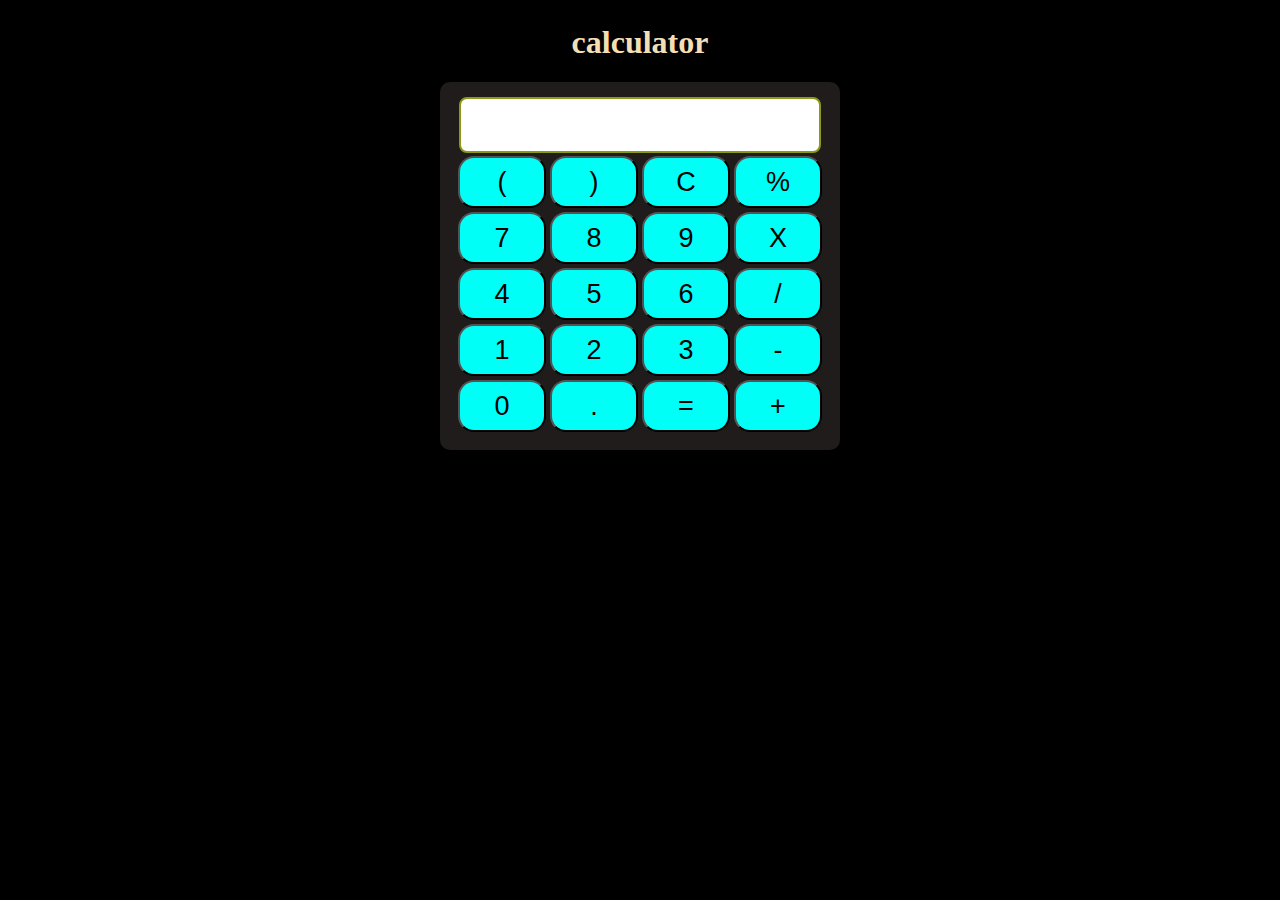
<file: CSS/Web_Calc/index.html>
<!DOCTYPE html>
<html lang="en">

<head>
    <meta charset="UTF-8">
    <meta name="viewport" content="width=device-width, initial-scale=1.0">
    <title>Web calculator</title>
    <link rel="stylesheet" href="style.css">
</head>

<body>
    <div class="container">
        <h1>calculator</h1>
        <div class="calculator">
            <input type="text" name="screen" id="screen">
            <table>
                <tr>
                    <td><button type="button">(</button></td>
                    <td><button type="button">)</button></td>
                    <td><button type="button">C</button></td>
                    <td><button type="button">%</button></td>
                </tr>
                <tr>
                    <td><button type="button">7</button></td>
                    <td><button type="button">8</button></td>
                    <td><button type="button">9</button></td>
                    <td><button type="button">X</button></td>
                </tr>
                <tr>
                    <td><button type="button">4</button></td>
                    <td><button type="button">5</button></td>
                    <td><button type="button">6</button></td>
                    <td><button type="button">/</button></td>
                </tr>
                <tr>
                    <td><button type="button">1</button></td>
                    <td><button type="button">2</button></td>
                    <td><button type="button">3</button></td>
                    <td><button type="button">- </button></td>
                </tr>
                <tr>
                    <td><button type="button">0</button></td>
                    <td><button type="button">.</button></td>
                    <td><button type="button">=</button></td>
                    <td><button type="button">+</button></td>
                </tr>
            </table>
        </div>
    </div>
    <script src="index.js"></script>
</body>

</html>
</file>
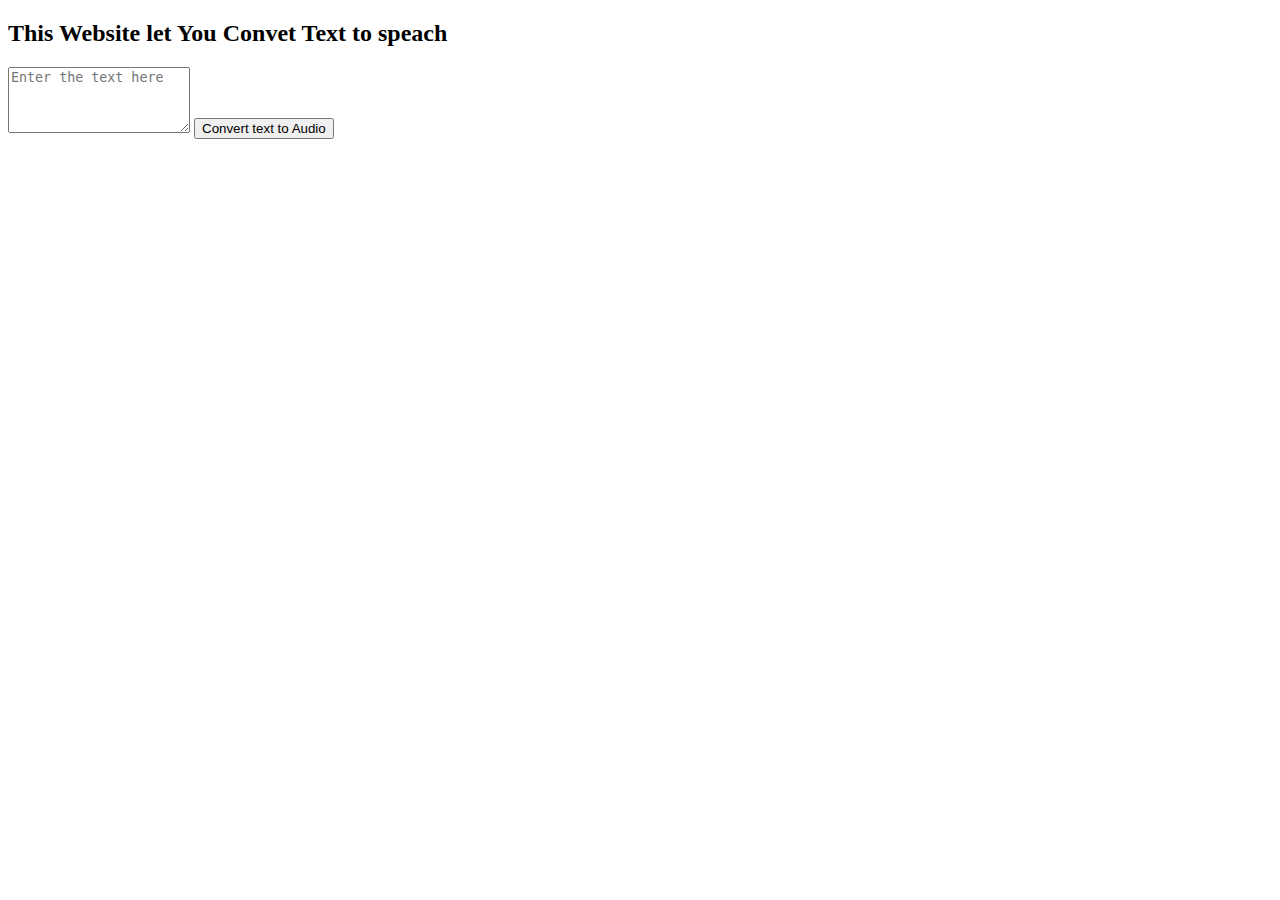
<file: JS/TtS/index.html>
<!DOCTYPE html>
<html lang="en">
<head>
    <meta charset="UTF-8">
    <meta name="viewport" content="width=device-width, initial-scale=1.0">
    <title>Test to speach </title>
    <link href="https://cdn.jsdelivr.net/npm/bootstrap@5.3.1/dist/css/bootstrap.min.css" rel="stylesheet" integrity="sha384-4bw+/aepP/YC94hEpVNVgiZdgIC5+VKNBQNGCHeKRQN+PtmoHDEXuppvnDJzQIu9" crossorigin="anonymous">
 
</head>
<body>
    <h2 class="display-8 text-center mt-3">This Website let You Convet Text to speach </h2>

    <div class="container d-flex flex-column mb-3">
        <textarea class="form-control fs-4 fw-medium p-2 mt-5" id="exampleFormControlTextarea4" rows="4" placeholder="Enter the text here"></textarea>
        <button class="btn btn-outline-success mt-3" type="submit">Convert text to Audio</button>
    </div>
    
    <!-- <div class="container d-flex flex-column mb-3" >
        <h3 class="text-center m-5">Another option</h3>
        <div class="input-group mb-3">
            <input type="file" class="form-control" id="inputGroupFile02">
            <label class="input-group-text" for="inputGroupFile02">Upload</label>
        </div>
        <button class="btn btn-outline-success mt-3" type="submit">Convert FIle text to Audio</button>
    </div> -->

    <script src="https://cdn.jsdelivr.net/npm/bootstrap@5.3.1/dist/js/bootstrap.bundle.min.js" integrity="sha384-HwwvtgBNo3bZJJLYd8oVXjrBZt8cqVSpeBNS5n7C8IVInixGAoxmnlMuBnhbgrkm" crossorigin="anonymous"></script>
    <script src="index.js"></script>
</body>
</html>
</file>
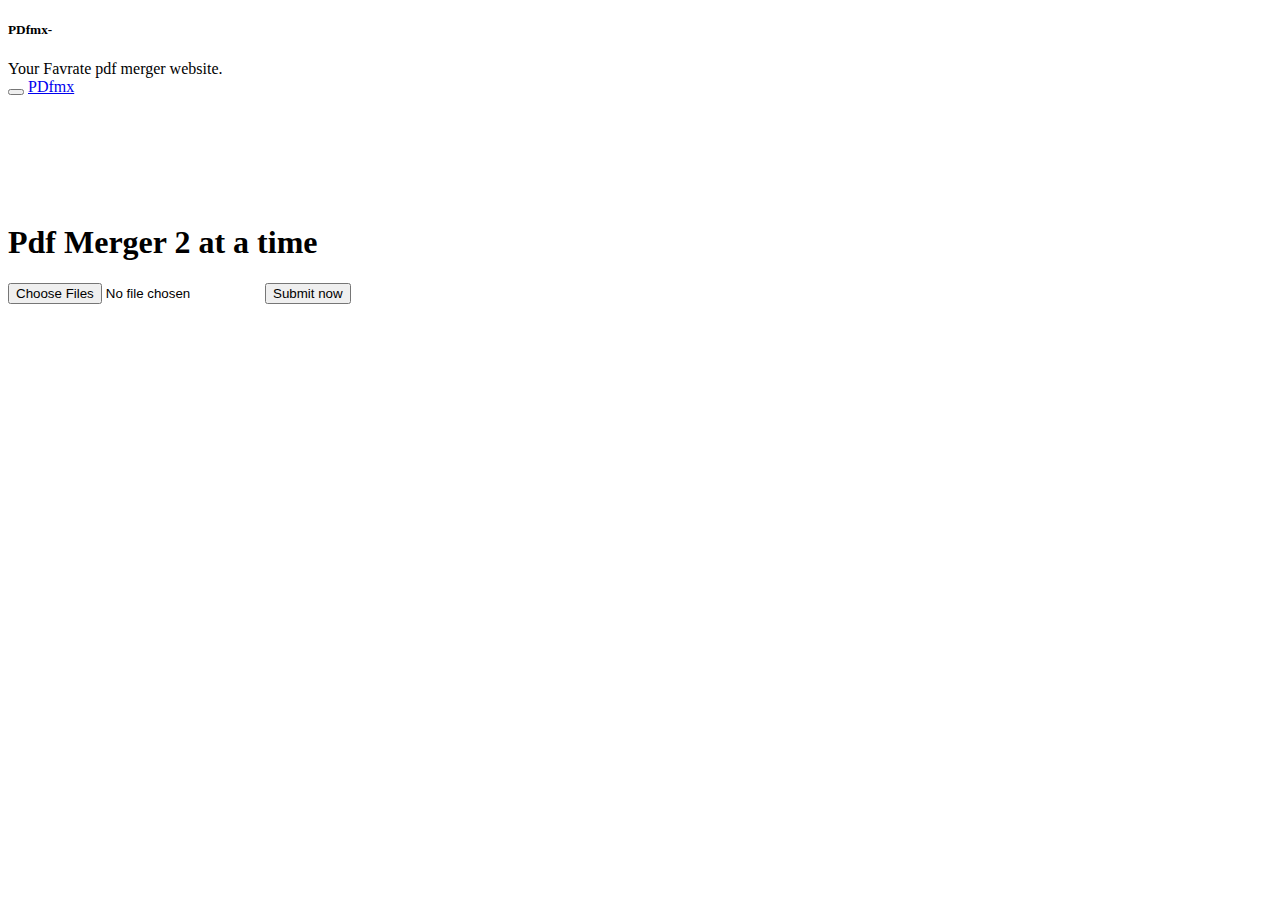
<file: JS/Pdf_Merger/templates/index.html>
<!doctype html>
<html lang="en">

<head>
    <!-- Required meta tags -->
    <meta charset="utf-8">
    <meta name="viewport" content="width=device-width, initial-scale=1, shrink-to-fit=no">

    <!-- Bootstrap CSS -->
    <link rel="stylesheet" href="https://cdn.jsdelivr.net/npm/bootstrap@4.6.2/dist/css/bootstrap.min.css"
        integrity="sha384-xOolHFLEh07PJGoPkLv1IbcEPTNtaed2xpHsD9ESMhqIYd0nLMwNLD69Npy4HI+N" crossorigin="anonymous">

    <title>Pdf Merger </title>
</head>

<body>
    <!-- navbar -->
    <div class="fixed-top ">
        <div class="collapse" id="navbarToggleExternalContent">
            <div class="bg-dark p-4">
                <h5 class="text-white h4 mt-5">PDfmx-</h5>
                <span class="text-muted">Your Favrate pdf merger website.</span>
            </div>
        </div>
        <nav class="navbar navbar-dark bg-dark fixed-top">
            <button class="navbar-toggler" type="button" data-toggle="collapse"
                data-target="#navbarToggleExternalContent" aria-controls="navbarToggleExternalContent"
                aria-expanded="false" aria-label="Toggle navigation">
                <span class="navbar-toggler-icon"></span>
            </button>
            <a class="navbar-brand" href="#">PDfmx</a>
        </nav>
    </div>
    <!-- chose Pdf -->
    <div class="container mt-5 my-3 " style="margin-top: 8rem!important">
        <h1>Pdf Merger 2 at a time</h1>
        <div class="custom-file">
        <form action="\mergs" method="post" enctype='multipart/form-data'>
            <input type="file" name="pdfs"  id="uploadsFile" accept=".pdf" multiple >
            <!-- <label class="custom-file-label" for="uploadsFile">Choose file which you want to merge</label> -->
            <input class="btn btn-primary my-3" type="submit" value="Submit now">
        </form>
        </div>
    </div>
    <!-- You can use a cfinput and run a validation to check the file extension at submission, but not the mime-type. This is better, but still not fool-proof. Files on OSX often have no file extensions or users could maliciously mislabel the file types.

ColdFusion's cffile can check the mime-type using the contentType property of the result (cffile.contentType), but that can only be done after the upload. This is your best bet, but is still not 100% safe as mime-types could still be wrong. -->

</body>
</nav>
<!-- Optional JavaScript; choose one of the two! -->

<!-- Option 1: jQuery and Bootstrap Bundle (includes Popper) -->
<script src="https://cdn.jsdelivr.net/npm/jquery@3.5.1/dist/jquery.slim.min.js"
    integrity="sha384-DfXdz2htPH0lsSSs5nCTpuj/zy4C+OGpamoFVy38MVBnE+IbbVYUew+OrCXaRkfj"
    crossorigin="anonymous"></script>
<script src="https://cdn.jsdelivr.net/npm/bootstrap@4.6.2/dist/js/bootstrap.bundle.min.js"
    integrity="sha384-Fy6S3B9q64WdZWQUiU+q4/2Lc9npb8tCaSX9FK7E8HnRr0Jz8D6OP9dO5Vg3Q9ct"
    crossorigin="anonymous"></script>

<!-- Option 2: Separate Popper and Bootstrap JS -->
<!--
    <script src="https://cdn.jsdelivr.net/npm/jquery@3.5.1/dist/jquery.slim.min.js" integrity="sha384-DfXdz2htPH0lsSSs5nCTpuj/zy4C+OGpamoFVy38MVBnE+IbbVYUew+OrCXaRkfj" crossorigin="anonymous"></script>
    <script src="https://cdn.jsdelivr.net/npm/popper.js@1.16.1/dist/umd/popper.min.js" integrity="sha384-9/reFTGAW83EW2RDu2S0VKaIzap3H66lZH81PoYlFhbGU+6BZp6G7niu735Sk7lN" crossorigin="anonymous"></script>
    <script src="https://cdn.jsdelivr.net/npm/bootstrap@4.6.2/dist/js/bootstrap.min.js" integrity="sha384-+sLIOodYLS7CIrQpBjl+C7nPvqq+FbNUBDunl/OZv93DB7Ln/533i8e/mZXLi/P+" crossorigin="anonymous"></script>
    -->
</body>

</html>
</file>
<file: CSS/Web_Calc/style.css>
body{
    margin: 0;
    padding: 0;
    background: #000;
    color: wheat;
}
.container {
    text-align: center;
    margin-top: 24px;
    
}
.calculator{
    display: inline-block;
    background: #2a2323c9;
    border-radius: 10px;
    padding: 15px;
}
table {
    margin: auto;

}

input {
    height: 50px;
    width: 354px;
    /* background: green; */
    font-size: 30px;
    border: 2px solid #8b991a;
    border-radius: 8px;
    /* color: darkslategray; */
    font-weight: bold;
}
button{
    font-size: 27px;
    background: rgb(0, 255, 247);
    width: 88px;
    height: 52px;
    border-radius: 16px;
}
</file>
